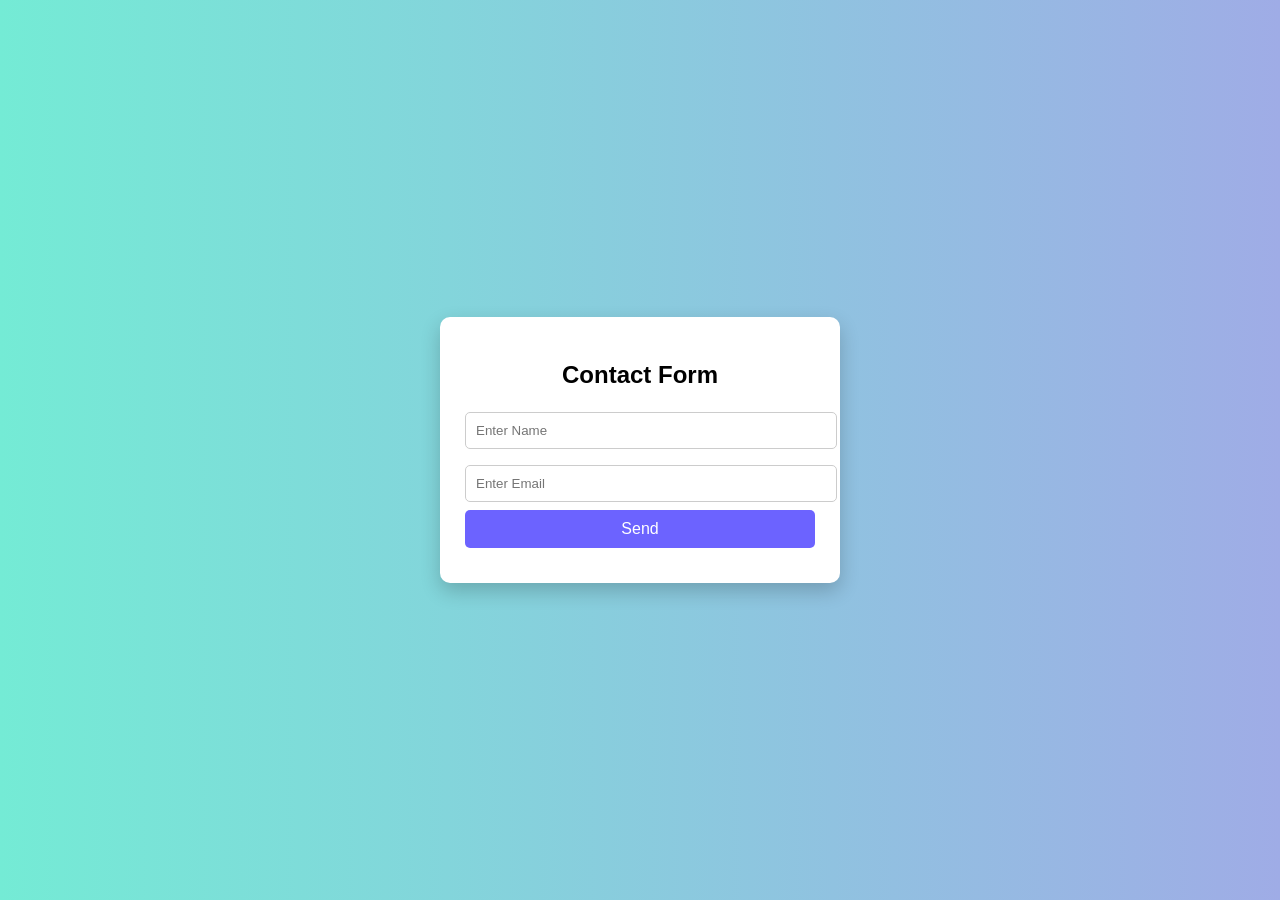
<file: Contact.html>
<!DOCTYPE html>
<html lang="en">
<head>
<meta charset="UTF-8">
<title>Contact Form</title>

<style>
body {
    font-family: Arial;
    background: linear-gradient(to right, #74ebd5, #9face6);
    margin: 0;
    height: 100vh;
    display: flex;
    justify-content: center;
    align-items: center;
}

.container {
    background: white;
    padding: 25px;
    width: 350px;
    border-radius: 10px;
    box-shadow: 0 8px 20px rgba(0,0,0,0.2);
}

h2 {
    text-align: center;
    margin-bottom: 15px;
}

input {
    width: 100%;
    padding: 10px;
    margin: 8px 0;
    border: 1px solid #ccc;
    border-radius: 5px;
}

button {
    width: 100%;
    padding: 10px;
    background: #6c63ff;
    color: white;
    border: none;
    border-radius: 5px;
    font-size: 16px;
    cursor: pointer;
}

button:hover {
    background: #4e4ac7;
}

#msg {
    text-align: center;
    margin-top: 10px;
    font-size: 14px;
}
</style>
</head>

<body>

<div class="container">
    <h2>Contact Form</h2>

    <form id="contactForm">
        <input type="text" name="name" placeholder="Enter Name" required>
        <input type="email" name="email" placeholder="Enter Email" required>
        <button type="submit">Send</button>
    </form>

    <div id="msg"></div>
</div>

<script>
document.getElementById("contactForm").addEventListener("submit", async function(e) {
    e.preventDefault();

    const name = document.querySelector("input[name='name']").value;
    const email = document.querySelector("input[name='email']").value;

    const data = {
        name: name,
        email: email
    };

    try {
        const response = await fetch("https://desktop-tutorial-production-ec67.up.railway.app/add", {
            method: "POST",
            headers: {
                "Content-Type": "application/json"
            },
            body: JSON.stringify(data)
        });

        if (!response.ok) {
            throw new Error("Server error: " + response.status);
        }

        document.getElementById("msg").innerText = "✅ Data sent successfully!";
        document.getElementById("msg").style.color = "green";

        document.getElementById("contactForm").reset();

    } catch (error) {
        document.getElementById("msg").innerText = "❌ Failed: " + error.message;
        document.getElementById("msg").style.color = "red";
    }
});
</script>

</body>
</html>
</file>
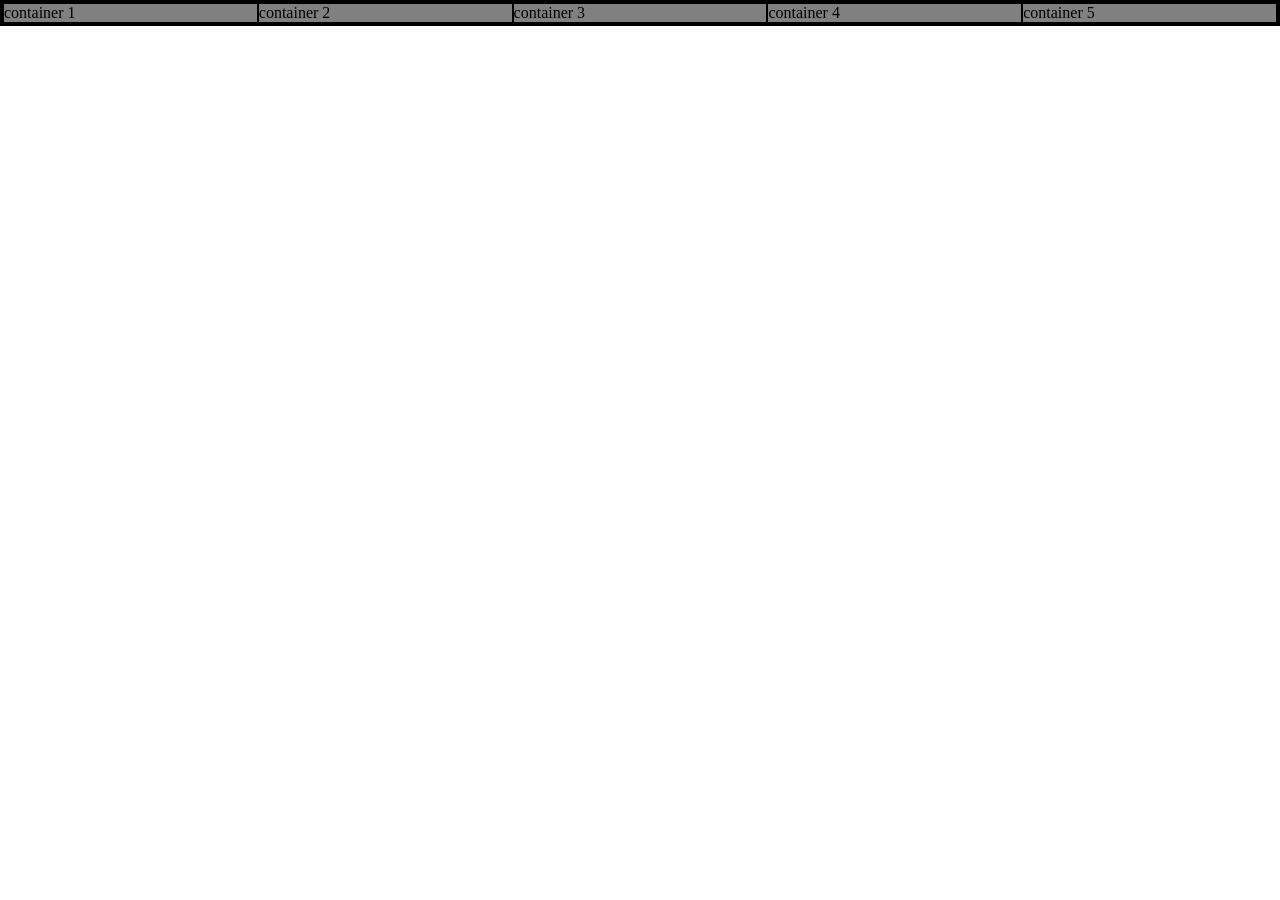
<file: test.html>
<!DOCTYPE html>
<html lang="en">

<head>
    <meta charset="UTF-8">
    <meta name="viewport" content="width=device-width, initial-scale=1.0">
    <title>Document</title>
    <style>
        * {
            padding: 0;
            margin: 0;
            box-sizing: border-box;
            border: 1px solid black;
        }

        .container {
            display: flex;
            background: gray;
        }

        .container div {
            width: 20%;
            

        }
    </style>
</head>

<body>
    <div class="container">
        <div>container 1</div>
        <div>container 2</div>
        <div>container 3</div>
        <div>container 4</div>
        <div>container 5</div>
    </div>
</body>

</html>
</file>
